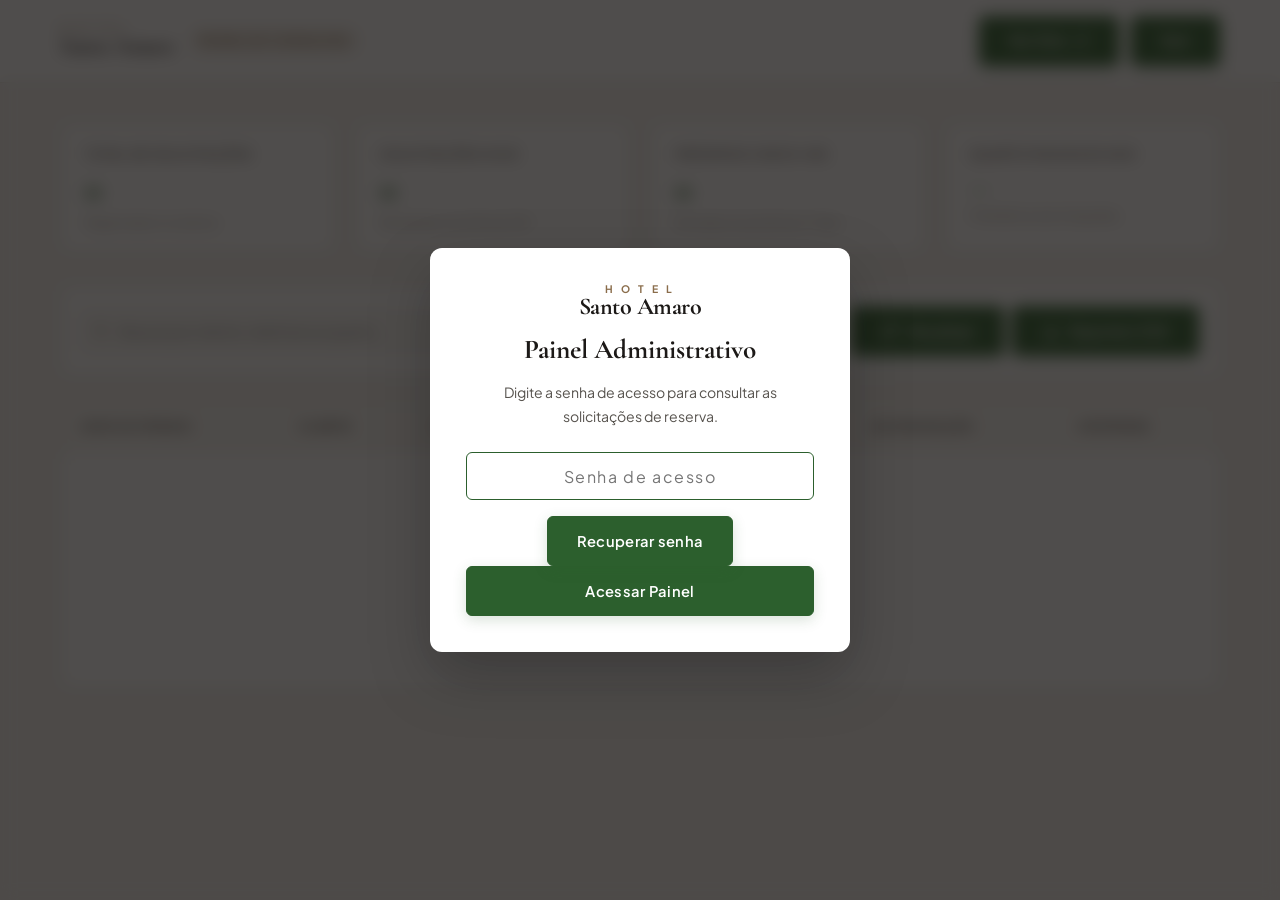
<file: admin.html>
<!DOCTYPE html>
<html lang="pt-BR">
<head>
  <meta charset="UTF-8">
  <meta name="viewport" content="width=device-width, initial-scale=1.0">
  <title>Painel de Reservas | Hotel Santo Amaro</title>
  <meta name="robots" content="noindex, nofollow">

  <!-- Favicon -->
  <link rel="icon" href="data:image/svg+xml,<svg xmlns=%22http://www.w3.org/2000/svg%22 viewBox=%220 0 100 100%22><text y=%22.9em%22 font-size=%2285%22>🏨</text></svg>">

  <!-- Google Fonts: Cormorant Garamond & Plus Jakarta Sans -->
  <link rel="preconnect" href="https://fonts.googleapis.com">
  <link rel="preconnect" href="https://fonts.gstatic.com" crossorigin>
  <link href="https://fonts.googleapis.com/css2?family=Cormorant+Garamond:wght@600;700&family=Plus+Jakarta+Sans:wght@400;500;600;700&display=swap" rel="stylesheet">

  <link rel="stylesheet" href="style.css">
  <style>
    body {
      background-color: #F6F4F0;
      min-height: 100vh;
      display: flex;
      flex-direction: column;
    }

    .admin-header {
      background: #FFFFFF;
      border-bottom: 1px solid var(--color-border);
      padding: 1rem 0;
      position: sticky;
      top: 0;
      z-index: 100;
      box-shadow: var(--shadow-sm);
    }

    .admin-header-content {
      display: flex;
      align-items: center;
      justify-content: space-between;
      gap: 1rem;
    }

    .admin-brand {
      display: flex;
      align-items: center;
      gap: 1rem;
    }

    .admin-tag {
      background: var(--color-surface-alt);
      color: var(--color-bronze);
      font-size: 0.72rem;
      font-weight: 700;
      letter-spacing: 0.1em;
      padding: 0.3rem 0.7rem;
      border-radius: var(--radius-full);
      text-transform: uppercase;
    }

    .admin-nav-actions {
      display: flex;
      align-items: center;
      gap: 0.75rem;
    }

    .admin-main {
      flex: 1;
      padding: 2.5rem 0 4rem;
    }

    /* Cards de Estatísticas */
    .stats-grid {
      display: grid;
      grid-template-columns: repeat(4, 1fr);
      gap: 1.25rem;
      margin-bottom: 2rem;
    }

    .stat-card {
      background: #FFFFFF;
      border: 1px solid var(--color-border);
      border-radius: var(--radius-md);
      padding: 1.25rem 1.5rem;
      box-shadow: var(--shadow-sm);
      display: flex;
      flex-direction: column;
      gap: 0.4rem;
    }

    .stat-label {
      font-size: 0.78rem;
      font-weight: 600;
      text-transform: uppercase;
      letter-spacing: 0.05em;
      color: var(--color-text-secondary);
    }

    .stat-value {
      font-family: var(--font-serif);
      font-size: 2.2rem;
      font-weight: 700;
      color: var(--color-accent);
      line-height: 1;
    }

    .stat-sub {
      font-size: 0.75rem;
      color: var(--color-text-muted);
    }

    /* Barra de Ferramentas / Filtros */
    .admin-toolbar {
      background: #FFFFFF;
      border: 1px solid var(--color-border);
      border-radius: var(--radius-md);
      padding: 1.25rem;
      margin-bottom: 1.5rem;
      box-shadow: var(--shadow-sm);
      display: flex;
      flex-wrap: wrap;
      gap: 1rem;
      align-items: center;
      justify-content: space-between;
    }

    .toolbar-filters {
      display: flex;
      flex-wrap: wrap;
      gap: 0.75rem;
      align-items: center;
      flex: 1;
    }

    .search-input-wrapper {
      position: relative;
      flex: 1;
      min-width: 240px;
    }

    .search-input-wrapper input {
      width: 100%;
      border: 1px solid var(--color-border);
      border-radius: var(--radius-sm);
      padding: 0.65rem 1rem 0.65rem 2.4rem;
      font-size: 0.9rem;
      background: #FAF9F6;
    }

    .search-input-wrapper input:focus {
      background: #FFFFFF;
      border-color: var(--color-accent);
    }

    .search-icon {
      position: absolute;
      left: 0.75rem;
      top: 50%;
      transform: translateY(-50%);
      width: 16px;
      height: 16px;
      stroke: var(--color-text-muted);
      pointer-events: none;
    }

    .toolbar-select {
      border: 1px solid var(--color-border);
      border-radius: var(--radius-sm);
      padding: 0.65rem 0.9rem;
      font-size: 0.88rem;
      background: #FAF9F6;
      color: var(--color-text);
      cursor: pointer;
    }

    .toolbar-actions {
      display: flex;
      gap: 0.5rem;
    }

    /* Tabela de Dados */
    .table-container {
      background: #FFFFFF;
      border: 1px solid var(--color-border);
      border-radius: var(--radius-md);
      overflow: hidden;
      box-shadow: var(--shadow-sm);
    }

    .table-scroll {
      overflow-x: auto;
    }

    .admin-table {
      width: 100%;
      border-collapse: collapse;
      text-align: left;
      font-size: 0.9rem;
    }

    .admin-table th {
      background: #F8F6F2;
      color: var(--color-text-secondary);
      font-size: 0.75rem;
      font-weight: 700;
      text-transform: uppercase;
      letter-spacing: 0.05em;
      padding: 0.9rem 1.25rem;
      border-bottom: 1px solid var(--color-border);
      white-space: nowrap;
    }

    .admin-table td {
      padding: 1rem 1.25rem;
      border-bottom: 1px solid var(--color-border-subtle);
      color: var(--color-text);
      vertical-align: middle;
    }

    .admin-table tbody tr:hover {
      background-color: #FAF8F5;
    }

    .admin-table tbody tr:last-child td {
      border-bottom: none;
    }

    .cell-date {
      font-size: 0.82rem;
      color: var(--color-text-secondary);
      white-space: nowrap;
    }

    .cell-client {
      font-weight: 600;
      color: var(--color-text);
    }

    .cell-phone {
      display: flex;
      align-items: center;
      gap: 0.5rem;
      white-space: nowrap;
    }

    .btn-wa-direct {
      background: #25D366;
      color: #FFFFFF;
      padding: 0.3rem 0.6rem;
      border-radius: var(--radius-sm);
      font-size: 0.75rem;
      font-weight: 600;
      display: inline-flex;
      align-items: center;
      gap: 0.3rem;
      transition: var(--transition);
    }

    .btn-wa-direct:hover {
      background: #1EBE5D;
      transform: scale(1.03);
    }

    .room-badge-table {
      display: inline-block;
      padding: 0.25rem 0.65rem;
      border-radius: var(--radius-full);
      font-size: 0.78rem;
      font-weight: 600;
      background: var(--color-surface-alt);
      color: var(--color-accent);
      white-space: nowrap;
    }

    .stay-dates {
      font-size: 0.85rem;
      white-space: nowrap;
    }

    .stay-nights {
      display: inline-block;
      font-size: 0.7rem;
      color: var(--color-bronze);
      font-weight: 600;
      margin-left: 0.35rem;
    }

    /* Estado Vazio e Carregamento */
    .table-empty, .table-loading {
      padding: 4rem 2rem;
      text-align: center;
      color: var(--color-text-secondary);
    }

    .table-loading-spinner {
      width: 36px;
      height: 36px;
      border: 3px solid var(--color-border);
      border-top-color: var(--color-accent);
      border-radius: 50%;
      animation: spin 0.8s linear infinite;
      margin: 0 auto 1rem;
    }

    @keyframes spin {
      to { transform: rotate(360deg); }
    }

    /* Modal de Senha / Acesso */
    .auth-overlay {
      position: fixed;
      inset: 0;
      background: rgba(20, 18, 16, 0.75);
      backdrop-filter: blur(8px);
      z-index: 9999;
      display: flex;
      align-items: center;
      justify-content: center;
      padding: 1.5rem;
    }

    .auth-card {
      background: #FFFFFF;
      border-radius: var(--radius-md);
      max-width: 420px;
      width: 100%;
      padding: 2.25rem;
      box-shadow: var(--shadow-modal);
      text-align: center;
    }

    .auth-card h3 {
      font-family: var(--font-serif);
      font-size: 1.7rem;
      color: var(--color-text);
      margin-top: 0.5rem;
      margin-bottom: 0.5rem;
    }

    .auth-card p {
      font-size: 0.88rem;
      color: var(--color-text-secondary);
      margin-bottom: 1.5rem;
    }

    .auth-card input {
      width: 100%;
      border: 1px solid var(--color-border);
      border-radius: var(--radius-sm);
      padding: 0.8rem 1rem;
      font-size: 1rem;
      margin-bottom: 1rem;
      text-align: center;
      letter-spacing: 0.1em;
    }

    .auth-card input:focus {
      border-color: var(--color-accent);
    }

    .auth-error {
      color: #DC2626;
      font-size: 0.82rem;
      font-weight: 600;
      margin-bottom: 1rem;
      display: none;
    }

    @media (max-width: 900px) {
      .stats-grid {
        grid-template-columns: repeat(2, 1fr);
      }
    }

    @media (max-width: 600px) {
      .container { padding-left: 1rem; padding-right: 1rem; }
      .admin-header { padding: .75rem 0; }
      .admin-header-content, .admin-brand { align-items: flex-start; }
      .admin-brand { flex-direction: column; gap: .35rem; }
      .admin-tag { font-size: .62rem; }
      .admin-nav-actions { gap: .4rem; }
      .admin-nav-actions .btn { padding: .55rem .65rem; font-size: .75rem; white-space: nowrap; }
      .admin-main { padding: 1.25rem 0 2rem; }
      .stats-grid { grid-template-columns: repeat(2, minmax(0, 1fr)); gap: .65rem; margin-bottom: 1rem; }
      .stat-card { padding: .9rem; min-width: 0; }
      .stat-label { font-size: .65rem; line-height: 1.35; }
      .stat-value { font-size: 1.7rem; overflow-wrap: anywhere; }
      .stat-sub { font-size: .68rem; line-height: 1.35; }
      .admin-toolbar { padding: .85rem; gap: .75rem; }
      .toolbar-filters { flex-direction: column; align-items: stretch; width: 100%; }
      .search-input-wrapper { min-width: 0; width: 100%; }
      .toolbar-select { width: 100%; min-width: 0; }
      .toolbar-actions { width: 100%; }
      .toolbar-actions .btn { flex: 1; justify-content: center; padding-left: .55rem; padding-right: .55rem; }
      .table-container { border-radius: var(--radius-sm); }
      .table-scroll { overflow-x: auto; -webkit-overflow-scrolling: touch; }
      .admin-table { min-width: 760px; }
      .auth-overlay { padding: 1rem; }
      .auth-card { padding: 1.5rem 1.15rem; }
      #authForm { display: flex; flex-direction: column; }
      #authForm .btn { width: 100%; }
    }

    @media (max-width: 360px) {
      .container { padding-left: .75rem; padding-right: .75rem; }
      .stats-grid { grid-template-columns: 1fr; }
      .admin-header-content { gap: .5rem; }
      .admin-nav-actions .btn { font-size: .68rem; }
    }
  </style>
</head>
<body>

  <!-- Modal de Autenticação / Senha -->
  <div class="auth-overlay" id="authOverlay">
    <div class="auth-card">
      <div class="brand-logo" style="align-items: center;">
        <span class="logo-subtitle">H O T E L</span>
        <span class="logo-title" style="font-size: 1.5rem;">Santo Amaro</span>
      </div>
      <h3>Painel Administrativo</h3>
      <p>Digite a senha de acesso para consultar as solicitações de reserva.</p>

      <form id="authForm">
        <input type="password" id="adminPassword" placeholder="Senha de acesso" required autofocus autocomplete="current-password">
        <div class="auth-error" id="authError">Senha incorreta. Tente novamente.</div>
        <a href="https://api.whatsapp.com/send/?phone=557599193095&text=RecuperarSenhaSanto_Amaro" target="_blank" class="btn btn-outline btn-sm">Recuperar senha</a>
        <button type="submit" class="btn btn-primary btn-block btn-lg" id="btnAuthSubmit">
          Acessar Painel
        </button>
      </form>
    </div>
  </div>

  <!-- Header Admin -->
  <header class="admin-header">
    <div class="container admin-header-content">
      <div class="admin-brand">
        <a href="index.html" class="brand-logo">
          <span class="logo-subtitle">H O T E L</span>
          <span class="logo-title" style="font-size: 1.4rem;">Santo Amaro</span>
        </a>
        <span class="admin-tag">Painel de Consultas</span>
      </div>

      <div class="admin-nav-actions">
        <a href="index.html" class="btn btn-outline btn-sm">
          <span>Ver Site</span>
          <svg class="icon-xs" viewBox="0 0 24 24" fill="none" stroke="currentColor" stroke-width="2"><path d="M18 13v6a2 2 0 0 1-2 2H5a2 2 0 0 1-2-2V8a2 2 0 0 1 2-2h6"/><polyline points="15 3 21 3 21 9"/><line x1="10" y1="14" x2="21" y2="3"/></svg>
        </a>
        <button id="btnLogout" class="btn btn-outline btn-sm" title="Bloquear painel">
          Sair
        </button>
      </div>
    </div>
  </header>

  <!-- Conteúdo Principal -->
  <main class="admin-main">
    <div class="container">

      <!-- Métricas / Estatísticas -->
      <div class="stats-grid">
        <div class="stat-card">
          <span class="stat-label">Total de Solicitações</span>
          <span class="stat-value" id="statTotal">0</span>
          <span class="stat-sub">Registradas no sistema</span>
        </div>
        <div class="stat-card">
          <span class="stat-label">Solicitações Hoje</span>
          <span class="stat-value" id="statToday">0</span>
          <span class="stat-sub">Recebidas nas últimas 24h</span>
        </div>
        <div class="stat-card">
          <span class="stat-label">Próximos Check-ins</span>
          <span class="stat-value" id="statUpcoming">0</span>
          <span class="stat-sub">Entradas nos próximos 7 dias</span>
        </div>
        <div class="stat-card">
          <span class="stat-label">Quarto Mais Buscado</span>
          <span class="stat-value" id="statTopRoom" style="font-size: 1.4rem; padding-top: 0.4rem;">—</span>
          <span class="stat-sub">Preferência dos hóspedes</span>
        </div>
      </div>

      <!-- Barra de Filtros e Ações -->
      <div class="admin-toolbar">
        <div class="toolbar-filters">
          <div class="search-input-wrapper">
            <svg class="search-icon" viewBox="0 0 24 24" fill="none" stroke="currentColor" stroke-width="2"><circle cx="11" cy="11" r="8"/><line x1="21" y1="21" x2="16.65" y2="16.65"/></svg>
            <input type="text" id="searchInput" placeholder="Buscar por cliente, telefone ou quarto...">
          </div>

          <select id="filterRoom" class="toolbar-select">
            <option value="">Todas as Acomodações</option>
            <option value="Quarto Casal Conforto">Quarto Casal Conforto</option>
            <option value="Quarto Individual Executivo">Quarto Individual Executivo</option>
            <option value="Quarto Duplo Solteiro">Quarto Duplo Solteiro</option>
            <option value="Suíte Família / Triplo">Suíte Família / Triplo</option>
            <option value="Outro">Outro</option>
          </select>
        </div>

        <div class="toolbar-actions">
          <button id="btnRefresh" class="btn btn-outline btn-sm" title="Recarregar dados">
            <svg class="icon-sm" viewBox="0 0 24 24" fill="none" stroke="currentColor" stroke-width="2"><polyline points="23 4 23 10 17 10"/><polyline points="1 20 1 14 7 14"/><path d="M3.51 9a9 9 0 0 1 14.85-3.36L23 10M1 14l4.64 4.36A9 9 0 0 0 20.49 15"/></svg>
            <span>Atualizar</span>
          </button>
          <button id="btnExportCsv" class="btn btn-primary btn-sm" title="Baixar relatório em Excel/CSV">
            <svg class="icon-sm" viewBox="0 0 24 24" fill="none" stroke="currentColor" stroke-width="2"><path d="M21 15v4a2 2 0 0 1-2 2H5a2 2 0 0 1-2-2v-4"/><polyline points="7 10 12 15 17 10"/><line x1="12" y1="15" x2="12" y2="3"/></svg>
            <span>Exportar CSV</span>
          </button>
        </div>
      </div>

      <!-- Tabela -->
      <div class="table-container">
        <div class="table-scroll">
          <table class="admin-table">
            <thead>
              <tr>
                <th>Data do Pedido</th>
                <th>Cliente</th>
                <th>Contato</th>
                <th>Check-in / Check-out</th>
                <th>Acomodação</th>
                <th>Hóspedes</th>
              </tr>
            </thead>
            <tbody id="tableBody">
              <tr>
                <td colspan="6">
                  <div class="table-loading">
                    <div class="table-loading-spinner"></div>
                    <p>Carregando solicitações...</p>
                  </div>
                </td>
              </tr>
            </tbody>
          </table>
        </div>
      </div>

    </div>
  </main>

  <script src="admin.js"></script>
</body>
</html>
</file>
<file: style.css>
/* ==========================================================================
   HOTEL SANTO AMARO - Cansanção, Bahia
   Design Minimalista, Cores Neutras & Alta Conversão
   ========================================================================== */

/* --------------------------------------------------------------------------
   1. Variáveis e Design Tokens
   -------------------------------------------------------------------------- */
:root {
  /* Paleta Neutra e Acolhedora */
  --color-bg: #FAF9F6;              /* Alabastro / Off-white caloroso */
  --color-surface: #FFFFFF;         /* Branco puro */
  --color-surface-alt: #F3EFEA;     /* Bege areia suave */
  --color-surface-hover: #ECE6DE;   /* Tom neutro para hover */
  --color-border: #E6E1D8;          /* Borda neutra sutil */
  --color-border-subtle: #F0ECE4;   /* Borda bem leve */

  /* Tipografia e Contraste */
  --color-text: #1C1917;            /* Carvão profundo elegante */
  --color-text-secondary: #57534E;  /* Stone neutro médio */
  --color-text-muted: #8C857B;      /* Texto de apoio / legendas */
  --color-text-light: #FAF8F5;      /* Texto sobre fundo escuro */

  /* Cores de Acento */
  --color-accent: #2C5F2D;          /* Verde botânico requintado / hospitalidade */
  --color-accent-hover: #214822;    /* Verde mais fechado */
  --color-accent-soft: rgba(44, 95, 45, 0.08);
  --color-bronze: #8A6D4B;          /* Bronze neutro terroso */
  --color-gold: #C59B27;            /* Dourado para avaliações 5 estrelas */
  --color-whatsapp: #25D366;        /* Verde oficial WhatsApp */
  --color-dark-bg: #1A1918;         /* Fundo escuro do banner final e rodapé */

  /* Tipografia */
  --font-serif: 'Cormorant Garamond', Georgia, serif;
  --font-sans: 'Plus Jakarta Sans', -apple-system, BlinkMacSystemFont, 'Segoe UI', Roboto, sans-serif;

  /* Efeitos e Sombras */
  --shadow-sm: 0 2px 8px rgba(28, 25, 23, 0.04);
  --shadow-md: 0 8px 24px rgba(28, 25, 23, 0.07);
  --shadow-lg: 0 16px 40px rgba(28, 25, 23, 0.1);
  --shadow-modal: 0 24px 60px rgba(0, 0, 0, 0.25);
  --radius-sm: 6px;
  --radius-md: 12px;
  --radius-lg: 18px;
  --radius-full: 9999px;

  /* Transições */
  --transition: all 0.28s cubic-bezier(0.16, 1, 0.3, 1);
}

/* --------------------------------------------------------------------------
   2. Reset & Estilos Globais
   -------------------------------------------------------------------------- */
*, *::before, *::after {
  box-sizing: border-box;
  margin: 0;
  padding: 0;
}

html {
  scroll-behavior: smooth;
  font-size: 16px;
  -webkit-font-smoothing: antialiased;
  -moz-osx-font-smoothing: grayscale;
}

body {
  font-family: var(--font-sans);
  background-color: var(--color-bg);
  color: var(--color-text);
  line-height: 1.65;
  overflow-x: hidden;
}

img {
  max-width: 100%;
  height: auto;
  display: block;
}

a {
  color: inherit;
  text-decoration: none;
  transition: var(--transition);
}

button, input, select, textarea {
  font-family: inherit;
  font-size: inherit;
  border: none;
  outline: none;
}

ul {
  list-style: none;
}

/* --------------------------------------------------------------------------
   3. Utilitários & Container
   -------------------------------------------------------------------------- */
.container {
  width: 100%;
  max-width: 1200px;
  margin: 0 auto;
  padding: 0 1.25rem;
}

.max-w-md {
  max-width: 840px;
}

.text-center {
  text-align: center;
}

.section {
  padding: 5.5rem 0;
}

.section-tag {
  display: inline-block;
  font-size: 0.75rem;
  font-weight: 700;
  letter-spacing: 0.18em;
  text-transform: uppercase;
  color: var(--color-bronze);
  margin-bottom: 0.75rem;
}

.section-title {
  font-family: var(--font-serif);
  font-size: 2.5rem;
  font-weight: 600;
  color: var(--color-text);
  line-height: 1.2;
  letter-spacing: -0.01em;
}

.section-subtitle {
  font-size: 1.05rem;
  color: var(--color-text-secondary);
  max-width: 680px;
  margin: 1rem auto 0;
  line-height: 1.6;
}

.title-underline {
  width: 48px;
  height: 2px;
  background-color: var(--color-bronze);
  margin: 1.25rem 0;
}

.title-underline.center {
  margin: 1.25rem auto 1.5rem;
}

.icon {
  width: 24px;
  height: 24px;
}

.icon-sm {
  width: 18px;
  height: 18px;
}

.icon-xs {
  width: 14px;
  height: 14px;
}


/* --------------------------------------------------------------------------
   4. Botões de Ação (CTAs) - PADRÃO HOTEL SANTO AMARO
   -------------------------------------------------------------------------- */

.btn,
.btn-primary,
.btn-outline,
.btn-outline-white {
  display: inline-flex;
  align-items: center;
  justify-content: center;
  gap: 0.6rem;

  min-height: 50px;
  padding: 0 1.8rem;

  background-color: var(--color-accent);
  color: #FFFFFF !important;

  border: 1px solid var(--color-accent);
  border-radius: var(--radius-sm);

  font-family: var(--font-sans);
  font-size: 0.92rem;
  font-weight: 600;
  letter-spacing: 0.02em;
  line-height: 1.2;
  text-align: center;
  text-decoration: none;

  cursor: pointer;
  white-space: nowrap;

  box-shadow: 0 4px 14px rgba(44, 95, 45, 0.18);
  transition: var(--transition);
}

/* Hover padrão */
.btn:hover,
.btn-primary:hover,
.btn-outline:hover,
.btn-outline-white:hover {
  background-color: var(--color-accent-hover);
  border-color: var(--color-accent-hover);
  color: #FFFFFF !important;
  transform: translateY(-2px);
  box-shadow: 0 6px 18px rgba(44, 95, 45, 0.25);
}

/* Acessibilidade: foco pelo teclado */
.btn:focus-visible {
  outline: 3px solid rgba(44, 95, 45, 0.35);
  outline-offset: 3px;
}

/* Tamanhos padronizados */
.btn-sm,
.btn-lg {
  min-height: 50px;
  padding: 0 1.8rem;
  font-size: 0.92rem;
}

/* Botão ocupando toda a largura */
.btn-block {
  display: flex;
  width: 100%;
}


/* --------------------------------------------------------------------------
   5. Top Bar de Avisos
   -------------------------------------------------------------------------- */
.top-bar {
  background-color: #F1ECE4;
  border-bottom: 1px solid var(--color-border);
  font-size: 0.82rem;
  color: var(--color-text-secondary);
  padding: 0.45rem 0;
}

.top-bar-content {
  display: flex;
  justify-content: space-between;
  align-items: center;
}

.top-bar-item {
  display: flex;
  align-items: center;
  gap: 0.45rem;
}

.top-bar-link {
  display: flex;
  align-items: center;
  gap: 0.45rem;
  font-weight: 600;
  color: var(--color-accent);
}

.top-bar-link:hover {
  text-decoration: underline;
}

/* --------------------------------------------------------------------------
   6. Header Principal & Navegação
   -------------------------------------------------------------------------- */
.main-header {
  position: sticky;
  top: 0;
  z-index: 990;
  background-color: rgba(250, 249, 246, 0.94);
  backdrop-filter: blur(10px);
  -webkit-backdrop-filter: blur(10px);
  border-bottom: 1px solid var(--color-border);
  transition: var(--transition);
}

.main-header.scrolled {
  background-color: rgba(255, 255, 255, 0.97);
  box-shadow: var(--shadow-sm);
}

.header-container {
  display: flex;
  align-items: center;
  justify-content: space-between;
  height: 80px;
}

.brand-logo {
  display: flex;
  flex-direction: column;
}

.logo-subtitle {
  font-size: 0.65rem;
  font-weight: 700;
  letter-spacing: 0.28em;
  color: var(--color-bronze);
  line-height: 1;
}

.logo-title {
  font-family: var(--font-serif);
  font-size: 1.85rem;
  font-weight: 700;
  color: var(--color-text);
  line-height: 1.1;
  letter-spacing: -0.02em;
}

.logo-city {
  font-size: 0.7rem;
  font-weight: 500;
  color: var(--color-text-muted);
  letter-spacing: 0.05em;
}

.nav-menu {
  display: flex;
  align-items: center;
}

.nav-list {
  display: flex;
  align-items: center;
  gap: 2rem;
}

.nav-link {
  font-size: 0.92rem;
  font-weight: 500;
  color: var(--color-text-secondary);
  position: relative;
  padding: 0.35rem 0;
}

.nav-link::after {
  content: '';
  position: absolute;
  bottom: 0;
  left: 0;
  width: 0;
  height: 2px;
  background-color: var(--color-accent);
  transition: width 0.25s ease;
}

.nav-link:hover {
  color: var(--color-text);
}

.nav-link:hover::after {
  width: 100%;
}

.nav-mobile-cta {
  display: none;
}

.header-actions {
  display: flex;
  align-items: center;
  gap: 1rem;
}

.mobile-toggle {
  display: none;
  flex-direction: column;
  justify-content: space-between;
  width: 26px;
  height: 18px;
  background: transparent;
  cursor: pointer;
  z-index: 1000;
}

.mobile-toggle .bar {
  display: block;
  width: 100%;
  height: 2px;
  background-color: var(--color-text);
  transition: var(--transition);
}

.mobile-toggle.active .bar:nth-child(1) {
  transform: translateY(8px) rotate(45deg);
}
.mobile-toggle.active .bar:nth-child(2) {
  opacity: 0;
}
.mobile-toggle.active .bar:nth-child(3) {
  transform: translateY(-8px) rotate(-45deg);
}

/* --------------------------------------------------------------------------
   7. Hero Section
   -------------------------------------------------------------------------- */
.hero {
  position: relative;
  min-height: 88vh;
  display: flex;
  align-items: center;
  background: #1F1D1B url('https://images.unsplash.com/photo-1566073771259-6a8506099945?auto=format&fit=crop&w=1920&q=80') center center / cover no-repeat;
  color: #FFFFFF;
  padding: 4.5rem 0;
}

.hero-overlay {
  position: absolute;
  inset: 0;
  background: linear-gradient(
    180deg,
    rgba(20, 18, 16, 0.72) 0%,
    rgba(20, 18, 16, 0.6) 50%,
    rgba(20, 18, 16, 0.85) 100%
  );
  z-index: 1;
}

.hero-content {
  position: relative;
  z-index: 2;
  max-width: 960px;
}

.hero-badge {
  display: inline-flex;
  align-items: center;
  gap: 0.55rem;
  background-color: rgba(255, 255, 255, 0.12);
  backdrop-filter: blur(8px);
  border: 1px solid rgba(255, 255, 255, 0.2);
  padding: 0.45rem 1.1rem;
  border-radius: var(--radius-full);
  font-size: 0.85rem;
  font-weight: 500;
  color: #F5EFEB;
  margin-bottom: 1.5rem;
}

.badge-dot {
  width: 8px;
  height: 8px;
  background-color: #4ADE80;
  border-radius: 50%;
  box-shadow: 0 0 8px #4ADE80;
}

.hero-title {
  font-family: var(--font-serif);
  font-size: 3.5rem;
  font-weight: 500;
  line-height: 1.15;
  letter-spacing: -0.01em;
  margin-bottom: 1.25rem;
  color: #FFFFFF;
}

.hero-title em {
  font-style: italic;
  font-weight: 400;
  color: #F2E4D0;
}

.hero-description {
  font-size: 1.15rem;
  line-height: 1.7;
  color: #E2DBD2;
  max-width: 720px;
  margin-bottom: 2rem;
}

.hero-buttons {
  display: flex;
  align-items: center;
  gap: 1.25rem;
  margin-bottom: 3rem;
  flex-wrap: wrap;
}

/* Quick Booking Bar */
.booking-bar-wrapper {
  background: #FFFFFF;
  border-radius: var(--radius-md);
  padding: 1.25rem;
  box-shadow: var(--shadow-lg);
  color: var(--color-text);
  margin-bottom: 2.5rem;
}

.booking-bar {
  display: flex;
  align-items: center;
  gap: 1.25rem;
}

.booking-field {
  flex: 1;
  display: flex;
  flex-direction: column;
}

.booking-field label {
  font-size: 0.72rem;
  font-weight: 700;
  text-transform: uppercase;
  letter-spacing: 0.08em;
  color: var(--color-text-muted);
  margin-bottom: 0.35rem;
}

.booking-field input,
.booking-field select {
  font-size: 0.95rem;
  font-weight: 600;
  color: var(--color-text);
  background: transparent;
  cursor: pointer;
  padding: 0.2rem 0;
}

.booking-divider {
  width: 1px;
  height: 38px;
  background-color: var(--color-border);
}

.booking-action {
  flex: 1.1;
}

/* Trust Bar */
.hero-trust-bar {
  display: flex;
  align-items: center;
  gap: 2.5rem;
  padding-top: 1.5rem;
  border-top: 1px solid rgba(255, 255, 255, 0.15);
  flex-wrap: wrap;
}

.trust-item {
  display: flex;
  align-items: center;
  gap: 0.85rem;
}

.trust-item svg {
  stroke: #D6C2A9;
  flex-shrink: 0;
}

.trust-item strong {
  display: block;
  font-size: 0.88rem;
  color: #FFFFFF;
  font-weight: 600;
}

.trust-item span {
  font-size: 0.75rem;
  color: #C8BEB2;
}

/* --------------------------------------------------------------------------
   8. Sobre o Hotel
   -------------------------------------------------------------------------- */
.section-about {
  background-color: var(--color-bg);
}

.about-grid {
  display: grid;
  grid-template-columns: 1fr 1fr;
  gap: 4rem;
  align-items: center;
}

.about-image-column {
  position: relative;
}

.main-img {
  border-radius: var(--radius-md);
  overflow: hidden;
  box-shadow: var(--shadow-md);
}

.main-img img {
  width: 100%;
  height: 480px;
  object-fit: cover;
  transition: transform 0.6s ease;
}

.main-img:hover img {
  transform: scale(1.03);
}

.secondary-img {
  position: absolute;
  bottom: -30px;
  right: -25px;
  width: 240px;
  border-radius: var(--radius-md);
  overflow: hidden;
  border: 4px solid #FFFFFF;
  box-shadow: var(--shadow-lg);
}

.secondary-img img {
  width: 100%;
  height: 200px;
  object-fit: cover;
}

.experience-card {
  position: absolute;
  top: 30px;
  left: -20px;
  background: rgba(255, 255, 255, 0.95);
  backdrop-filter: blur(6px);
  padding: 1.1rem 1.4rem;
  border-radius: var(--radius-md);
  border: 1px solid var(--color-border);
  box-shadow: var(--shadow-md);
}

.exp-number {
  display: block;
  font-family: var(--font-serif);
  font-size: 2.2rem;
  font-weight: 700;
  color: var(--color-accent);
  line-height: 1;
}

.exp-text {
  font-size: 0.75rem;
  font-weight: 600;
  text-transform: uppercase;
  letter-spacing: 0.05em;
  color: var(--color-text-secondary);
}

.section-lead {
  font-size: 1.15rem;
  color: var(--color-text);
  font-weight: 500;
  margin-bottom: 1rem;
}

.section-body {
  font-size: 0.98rem;
  color: var(--color-text-secondary);
  line-height: 1.7;
  margin-bottom: 2rem;
}

.about-highlights {
  display: flex;
  flex-direction: column;
  gap: 1.25rem;
  margin-bottom: 2.5rem;
}

.highlight-item {
  display: flex;
  align-items: flex-start;
  gap: 1rem;
}

.highlight-icon {
  width: 32px;
  height: 32px;
  border-radius: 50%;
  background-color: var(--color-accent-soft);
  color: var(--color-accent);
  display: flex;
  align-items: center;
  justify-content: center;
  flex-shrink: 0;
  margin-top: 2px;
}

.highlight-icon svg {
  width: 16px;
  height: 16px;
}

.highlight-text h4 {
  font-size: 1rem;
  font-weight: 600;
  color: var(--color-text);
  margin-bottom: 0.2rem;
}

.highlight-text p {
  font-size: 0.88rem;
  color: var(--color-text-secondary);
}

.about-cta-row {
  display: flex;
  align-items: center;
  gap: 1.25rem;
  flex-wrap: wrap;
}

/* --------------------------------------------------------------------------
   9. Acomodações & Quartos
   -------------------------------------------------------------------------- */
.section-rooms {
  background-color: var(--color-surface-alt);
}

.room-filters {
  display: flex;
  align-items: center;
  justify-content: center;
  gap: 0.75rem;
  margin-top: 2.5rem;
  margin-bottom: 3rem;
  flex-wrap: wrap;
}

.filter-btn {
  padding: 0.6rem 1.4rem;
  border-radius: var(--radius-full);
  background: var(--color-surface);
  border: 1px solid var(--color-border);
  color: var(--color-text-secondary);
  font-size: 0.88rem;
  font-weight: 600;
  cursor: pointer;
  transition: var(--transition);
}

.filter-btn:hover {
  border-color: var(--color-text-secondary);
  color: var(--color-text);
}

.filter-btn.active {
  background-color: var(--color-accent);
  border-color: var(--color-accent);
  color: #FFFFFF;
}

.rooms-grid {
  display: grid;
  grid-template-columns: repeat(2, 1fr);
  gap: 2rem;
}

.room-card {
  background: var(--color-surface);
  border-radius: var(--radius-md);
  overflow: hidden;
  border: 1px solid var(--color-border);
  box-shadow: var(--shadow-sm);
  display: flex;
  flex-direction: column;
  transition: var(--transition);
}

.room-card:hover {
  transform: translateY(-5px);
  box-shadow: var(--shadow-md);
  border-color: #D6CDBF;
}

.room-image-holder {
  position: relative;
  height: 250px;
  overflow: hidden;
}

.room-image-holder img {
  width: 100%;
  height: 100%;
  object-fit: cover;
  transition: transform 0.5s ease;
}

.room-card:hover .room-image-holder img {
  transform: scale(1.05);
}

.room-badge {
  position: absolute;
  top: 15px;
  right: 15px;
  background: rgba(28, 25, 23, 0.78);
  backdrop-filter: blur(4px);
  color: #FFFFFF;
  font-size: 0.72rem;
  font-weight: 600;
  padding: 0.35rem 0.8rem;
  border-radius: var(--radius-full);
  letter-spacing: 0.04em;
}

.room-content {
  padding: 1.75rem;
  display: flex;
  flex-direction: column;
  flex-grow: 1;
}

.room-capacity {
  display: flex;
  align-items: center;
  gap: 0.45rem;
  font-size: 0.8rem;
  font-weight: 600;
  color: var(--color-bronze);
  margin-bottom: 0.5rem;
}

.room-title {
  font-family: var(--font-serif);
  font-size: 1.6rem;
  font-weight: 600;
  color: var(--color-text);
  line-height: 1.2;
  margin-bottom: 0.6rem;
}

.room-desc {
  font-size: 0.9rem;
  color: var(--color-text-secondary);
  line-height: 1.6;
  margin-bottom: 1.25rem;
}

.room-amenities-list {
  display: grid;
  grid-template-columns: 1fr 1fr;
  gap: 0.5rem;
  margin-bottom: 1.5rem;
  padding-bottom: 1.5rem;
  border-bottom: 1px solid var(--color-border-subtle);
}

.room-amenities-list li {
  display: flex;
  align-items: center;
  gap: 0.45rem;
  font-size: 0.82rem;
  color: var(--color-text-secondary);
}

.room-amenities-list li svg {
  width: 14px;
  height: 14px;
  stroke: var(--color-accent);
  flex-shrink: 0;
}

.room-footer .btn {
  min-height: 46px;
  padding: 0 1rem;
  font-size: 0.85rem;
}

.room-rate {
  display: flex;
  flex-direction: column;
}

.rate-label {
  font-size: 0.85rem;
  font-weight: 600;
  color: var(--color-text);
}

.rate-condition {
  font-size: 0.75rem;
  color: var(--color-accent);
  font-weight: 500;
}

/* Callout em Acomodações */
.rooms-callout {
  margin-top: 3.5rem;
  background: var(--color-surface);
  border: 1px solid var(--color-border);
  border-radius: var(--radius-md);
  padding: 2rem 2.5rem;
  display: flex;
  align-items: center;
  justify-content: space-between;
  gap: 2rem;
}

.callout-text h3 {
  font-family: var(--font-serif);
  font-size: 1.45rem;
  font-weight: 600;
  color: var(--color-text);
  margin-bottom: 0.35rem;
}

.callout-text p {
  font-size: 0.92rem;
  color: var(--color-text-secondary);
}

/* --------------------------------------------------------------------------
   10. Comodidades & Diferenciais
   -------------------------------------------------------------------------- */
.section-amenities {
  background-color: var(--color-bg);
}

.amenities-grid {
  display: grid;
  grid-template-columns: repeat(3, 1fr);
  gap: 2rem;
  margin-top: 3rem;
}

.amenity-card {
  background: var(--color-surface);
  padding: 2.2rem 1.8rem;
  border-radius: var(--radius-md);
  border: 1px solid var(--color-border);
  transition: var(--transition);
}

.amenity-card:hover {
  transform: translateY(-4px);
  box-shadow: var(--shadow-sm);
  border-color: #D3C9BD;
}

.amenity-icon-box {
  width: 52px;
  height: 52px;
  border-radius: var(--radius-sm);
  background-color: var(--color-surface-alt);
  color: var(--color-accent);
  display: flex;
  align-items: center;
  justify-content: center;
  margin-bottom: 1.25rem;
}

.amenity-icon-box svg {
  width: 26px;
  height: 26px;
}

.amenity-title {
  font-size: 1.15rem;
  font-weight: 600;
  color: var(--color-text);
  margin-bottom: 0.6rem;
}

.amenity-text {
  font-size: 0.88rem;
  color: var(--color-text-secondary);
  line-height: 1.6;
}

/* --------------------------------------------------------------------------
   11. Café da Manhã Regional
   -------------------------------------------------------------------------- */
.section-breakfast {
  background-color: #F4EFEA;
}

.breakfast-container {
  display: grid;
  grid-template-columns: 1.1fr 0.9fr;
  gap: 4rem;
  align-items: center;
}

.breakfast-features {
  display: flex;
  flex-direction: column;
  gap: 0.85rem;
  margin: 1.75rem 0 2.25rem;
}

.b-feature {
  display: flex;
  align-items: center;
  gap: 0.75rem;
  font-size: 0.95rem;
  color: var(--color-text);
}

.b-bullet {
  width: 8px;
  height: 8px;
  border-radius: 50%;
  background-color: var(--color-bronze);
  flex-shrink: 0;
}

.breakfast-image {
  position: relative;
  border-radius: var(--radius-md);
  overflow: hidden;
  box-shadow: var(--shadow-md);
}

.breakfast-image img {
  width: 100%;
  height: 450px;
  object-fit: cover;
}

.breakfast-tag-box {
  position: absolute;
  bottom: 20px;
  left: 20px;
  background: rgba(255, 255, 255, 0.95);
  backdrop-filter: blur(6px);
  padding: 0.9rem 1.4rem;
  border-radius: var(--radius-sm);
  box-shadow: var(--shadow-sm);
}

.breakfast-tag-box strong {
  display: block;
  font-size: 0.92rem;
  color: var(--color-accent);
}

.breakfast-tag-box span {
  font-size: 0.78rem;
  color: var(--color-text-secondary);
}

/* --------------------------------------------------------------------------
   12. Depoimentos & Avaliações
   -------------------------------------------------------------------------- */
.section-testimonials {
  background-color: var(--color-bg);
}

.testimonials-grid {
  display: grid;
  grid-template-columns: repeat(3, 1fr);
  gap: 2rem;
  margin-top: 3rem;
}

.testimonial-card {
  background: var(--color-surface);
  border-radius: var(--radius-md);
  padding: 2.2rem 1.8rem;
  border: 1px solid var(--color-border);
  display: flex;
  flex-direction: column;
  box-shadow: var(--shadow-sm);
}

.stars {
  color: var(--color-gold);
  font-size: 1.1rem;
  letter-spacing: 2px;
  margin-bottom: 1rem;
}

.testimonial-text {
  font-size: 0.92rem;
  color: var(--color-text);
  line-height: 1.65;
  font-style: italic;
  margin-bottom: 1.5rem;
  flex-grow: 1;
}

.testimonial-author {
  display: flex;
  align-items: center;
  gap: 0.85rem;
  padding-top: 1rem;
  border-top: 1px solid var(--color-border-subtle);
}

.author-avatar {
  width: 42px;
  height: 42px;
  border-radius: 50%;
  background-color: var(--color-surface-alt);
  color: var(--color-accent);
  font-weight: 700;
  font-size: 0.85rem;
  display: flex;
  align-items: center;
  justify-content: center;
}

.author-info strong {
  display: block;
  font-size: 0.88rem;
  color: var(--color-text);
}

.author-info span {
  font-size: 0.75rem;
  color: var(--color-text-muted);
}

/* Google Badge */
.google-badge-container {
  margin-top: 3.5rem;
  display: flex;
  justify-content: center;
}

.google-badge {
  display: flex;
  align-items: center;
  gap: 1.25rem;
  background: var(--color-surface);
  border: 1px solid var(--color-border);
  border-radius: var(--radius-full);
  padding: 0.75rem 1.8rem;
  box-shadow: var(--shadow-sm);
  flex-wrap: wrap;
}

.google-icon {
  width: 28px;
  height: 28px;
  flex-shrink: 0;
}

.google-rating-score {
  font-weight: 700;
  font-size: 0.95rem;
  color: var(--color-text);
  margin-right: 0.4rem;
}

.google-rating-label {
  font-size: 0.82rem;
  color: var(--color-text-secondary);
}

.google-link {
  font-size: 0.85rem;
  font-weight: 600;
  color: var(--color-accent);
  margin-left: 0.5rem;
}

.google-link:hover {
  text-decoration: underline;
}

/* --------------------------------------------------------------------------
   13. Localização & Mapa
   -------------------------------------------------------------------------- */
.section-location {
  background-color: var(--color-surface-alt);
}

.location-wrapper {
  display: grid;
  grid-template-columns: 1fr 1fr;
  gap: 3.5rem;
  align-items: center;
}

.location-card-list {
  display: flex;
  flex-direction: column;
  gap: 1.25rem;
  margin: 2rem 0 2.5rem;
}

.loc-card {
  display: flex;
  align-items: flex-start;
  gap: 1rem;
}

.loc-icon {
  width: 36px;
  height: 36px;
  border-radius: var(--radius-sm);
  background-color: var(--color-surface);
  border: 1px solid var(--color-border);
  color: var(--color-accent);
  display: flex;
  align-items: center;
  justify-content: center;
  flex-shrink: 0;
}

.loc-icon svg {
  width: 18px;
  height: 18px;
}

.loc-text strong {
  display: block;
  font-size: 0.92rem;
  color: var(--color-text);
  margin-bottom: 0.2rem;
}

.loc-text p {
  font-size: 0.88rem;
  color: var(--color-text-secondary);
  line-height: 1.5;
}

.location-actions {
  display: flex;
  align-items: center;
  gap: 1rem;
  flex-wrap: wrap;
}

.map-frame-box {
  width: 100%;
  height: 420px;
  border-radius: var(--radius-md);
  overflow: hidden;
  box-shadow: var(--shadow-md);
  border: 1px solid var(--color-border);
  background-color: #EAE6DE;
}

.map-caption {
  font-size: 0.78rem;
  color: var(--color-text-muted);
  margin-top: 0.75rem;
  text-align: center;
}

/* --------------------------------------------------------------------------
   14. FAQ Section
   -------------------------------------------------------------------------- */
.section-faq {
  background-color: var(--color-bg);
}

.faq-accordion {
  margin-top: 2.5rem;
  display: flex;
  flex-direction: column;
  gap: 0.85rem;
}

.faq-item {
  background: var(--color-surface);
  border: 1px solid var(--color-border);
  border-radius: var(--radius-sm);
  overflow: hidden;
  transition: var(--transition);
}

.faq-item:hover {
  border-color: #D3CABF;
}

.faq-question {
  width: 100%;
  padding: 1.25rem 1.5rem;
  display: flex;
  align-items: center;
  justify-content: space-between;
  background: transparent;
  font-size: 1rem;
  font-weight: 600;
  color: var(--color-text);
  cursor: pointer;
  text-align: left;
}

.faq-icon {
  width: 18px;
  height: 18px;
  stroke: var(--color-text-secondary);
  transition: transform 0.3s ease;
  flex-shrink: 0;
  margin-left: 1rem;
}

.faq-answer {
  max-height: 0;
  overflow: hidden;
  transition: max-height 0.3s cubic-bezier(0, 1, 0, 1);
  padding: 0 1.5rem;
}

.faq-answer p {
  font-size: 0.92rem;
  color: var(--color-text-secondary);
  line-height: 1.65;
  padding-bottom: 1.25rem;
}

.faq-item.active .faq-icon {
  transform: rotate(180deg);
  stroke: var(--color-accent);
}

.faq-item.active .faq-answer {
  max-height: 300px;
  transition: max-height 0.4s ease-in-out;
}

/* --------------------------------------------------------------------------
   15. Banner Final de CTA
   -------------------------------------------------------------------------- */
.section-cta-banner {
  background: var(--color-dark-bg);
  color: #FFFFFF;
  padding: 5rem 0;
  position: relative;
  background-image: radial-gradient(circle at 50% 50%, rgba(44, 95, 45, 0.15) 0%, transparent 60%);
}

.cta-tag {
  font-size: 0.75rem;
  font-weight: 700;
  letter-spacing: 0.2em;
  text-transform: uppercase;
  color: #CDBBA7;
  display: inline-block;
  margin-bottom: 0.85rem;
}

.cta-heading {
  font-family: var(--font-serif);
  font-size: 2.8rem;
  font-weight: 600;
  line-height: 1.2;
  margin-bottom: 1rem;
  color: #FFFFFF;
}

.cta-sub {
  font-size: 1.05rem;
  color: #C8BEB2;
  max-width: 600px;
  margin: 0 auto 2.5rem;
}

.cta-buttons {
  display: flex;
  align-items: center;
  justify-content: center;
  gap: 1.25rem;
  flex-wrap: wrap;
}

/* --------------------------------------------------------------------------
   16. Rodapé (Footer)
   -------------------------------------------------------------------------- */
.main-footer {
  background-color: #141312;
  color: #B5ACA1;
  padding: 4.5rem 0 2rem;
  border-top: 1px solid #262422;
}

.footer-grid {
  display: grid;
  grid-template-columns: 1.4fr 1fr 1fr 1.2fr;
  gap: 3rem;
  margin-bottom: 3.5rem;
}

.footer-brand .logo-title {
  color: #FFFFFF;
}

.footer-about {
  font-size: 0.88rem;
  line-height: 1.6;
  margin: 1rem 0 1.5rem;
  color: #9E9487;
}

.footer-socials {
  display: flex;
  gap: 0.75rem;
}

.social-icon {
  width: 36px;
  height: 36px;
  border-radius: 50%;
  background: #23211F;
  color: #E2DBD2;
  display: flex;
  align-items: center;
  justify-content: center;
  border: 1px solid #33302C;
}

.social-icon:hover {
  background: var(--color-accent);
  color: #FFFFFF;
  border-color: var(--color-accent);
}

.social-icon svg {
  width: 16px;
  height: 16px;
}

.footer-heading {
  font-size: 0.92rem;
  font-weight: 700;
  letter-spacing: 0.05em;
  color: #FFFFFF;
  text-transform: uppercase;
  margin-bottom: 1.25rem;
}

.footer-links li {
  margin-bottom: 0.65rem;
}

.footer-links a {
  font-size: 0.88rem;
  color: #9E9487;
}

.footer-links a:hover {
  color: #FFFFFF;
  padding-left: 4px;
}

.footer-contact li {
  display: flex;
  align-items: flex-start;
  gap: 0.65rem;
  font-size: 0.88rem;
  color: #9E9487;
  margin-bottom: 0.85rem;
}

.footer-contact svg {
  stroke: var(--color-bronze);
  flex-shrink: 0;
  margin-top: 3px;
}

.footer-bottom {
  display: flex;
  align-items: center;
  justify-content: space-between;
  padding-top: 2rem;
  border-top: 1px solid #23211F;
  font-size: 0.8rem;
  color: #7A7268;
  flex-wrap: wrap;
  gap: 1rem;
}

.footer-credit {
  font-size: 0.75rem;
}

/* --------------------------------------------------------------------------
   17. Botão Flutuante do WhatsApp
   -------------------------------------------------------------------------- */
.floating-whatsapp {
  position: fixed;
  bottom: 24px;
  right: 24px;
  width: 60px;
  height: 60px;
  background-color: var(--color-whatsapp);
  color: #FFFFFF;
  border-radius: 50%;
  display: flex;
  align-items: center;
  justify-content: center;
  box-shadow: 0 6px 20px rgba(37, 211, 102, 0.4);
  z-index: 900;
  transition: transform 0.3s ease, box-shadow 0.3s ease;
  animation: pulseGreen 2.4s infinite;
}

.floating-whatsapp:hover {
  transform: scale(1.1);
  box-shadow: 0 8px 26px rgba(37, 211, 102, 0.55);
}

.floating-whatsapp svg {
  width: 32px;
  height: 32px;
}

.whatsapp-badge {
  position: absolute;
  top: -2px;
  right: -2px;
  background: #E53935;
  color: #FFFFFF;
  font-size: 0.7rem;
  font-weight: 700;
  width: 20px;
  height: 20px;
  border-radius: 50%;
  display: flex;
  align-items: center;
  justify-content: center;
  border: 2px solid #FFFFFF;
}

.whatsapp-tooltip {
  position: absolute;
  right: 70px;
  background: #1C1917;
  color: #FFFFFF;
  padding: 0.45rem 0.85rem;
  border-radius: var(--radius-sm);
  font-size: 0.8rem;
  font-weight: 600;
  white-space: nowrap;
  pointer-events: none;
  opacity: 0;
  transform: translateX(10px);
  transition: var(--transition);
  box-shadow: var(--shadow-sm);
}

.floating-whatsapp:hover .whatsapp-tooltip {
  opacity: 1;
  transform: translateX(0);
}

@keyframes pulseGreen {
  0% { box-shadow: 0 0 0 0 rgba(37, 211, 102, 0.6); }
  70% { box-shadow: 0 0 0 16px rgba(37, 211, 102, 0); }
  100% { box-shadow: 0 0 0 0 rgba(37, 211, 102, 0); }
}

/* --------------------------------------------------------------------------
   18. Modal de Reserva
   -------------------------------------------------------------------------- */
.modal-backdrop {
  position: fixed;
  inset: 0;
  background: rgba(18, 16, 14, 0.65);
  backdrop-filter: blur(6px);
  z-index: 1000;
  display: flex;
  align-items: center;
  justify-content: center;
  padding: 1rem;
  opacity: 0;
  visibility: hidden;
  transition: opacity 0.3s ease, visibility 0.3s ease;
}

.modal-backdrop.active {
  opacity: 1;
  visibility: visible;
}

.modal-card {
  background: var(--color-surface);
  border-radius: var(--radius-md);
  max-width: 540px;
  width: 100%;
  padding: 2.25rem;
  position: relative;
  box-shadow: var(--shadow-modal);
  transform: translateY(20px) scale(0.97);
  transition: transform 0.3s ease;
  max-height: 90vh;
  overflow-y: auto;
}

.modal-backdrop.active .modal-card {
  transform: translateY(0) scale(1);
}

.modal-close {
  position: absolute;
  top: 18px;
  right: 18px;
  width: 34px;
  height: 34px;
  border-radius: 50%;
  background: var(--color-surface-alt);
  color: var(--color-text-secondary);
  font-size: 1.5rem;
  display: flex;
  align-items: center;
  justify-content: center;
  cursor: pointer;
  line-height: 1;
  transition: var(--transition);
}

.modal-close:hover {
  background: #E2DBD2;
  color: var(--color-text);
}

.modal-header {
  margin-bottom: 1.5rem;
}

.modal-subtitle {
  font-size: 0.7rem;
  font-weight: 700;
  letter-spacing: 0.18em;
  color: var(--color-bronze);
  display: block;
}

.modal-title {
  font-family: var(--font-serif);
  font-size: 1.8rem;
  font-weight: 600;
  color: var(--color-text);
  line-height: 1.2;
}

.modal-desc {
  font-size: 0.88rem;
  color: var(--color-text-secondary);
  margin-top: 0.35rem;
}

.modal-form {
  display: flex;
  flex-direction: column;
  gap: 1.1rem;
}

.form-group {
  display: flex;
  flex-direction: column;
}

.form-group label {
  font-size: 0.8rem;
  font-weight: 600;
  color: var(--color-text);
  margin-bottom: 0.4rem;
}

.form-group input,
.form-group select,
.form-group textarea {
  border: 1px solid var(--color-border);
  border-radius: var(--radius-sm);
  padding: 0.75rem 0.95rem;
  font-size: 0.92rem;
  background: #FFFFFF;
  color: var(--color-text);
  transition: border-color 0.2s ease;
}

.form-group input:focus,
.form-group select:focus,
.form-group textarea:focus {
  border-color: var(--color-accent);
  box-shadow: 0 0 0 3px var(--color-accent-soft);
}

.form-row {
  display: grid;
  grid-template-columns: 1fr 1fr;
  gap: 1rem;
}

.modal-action {
  margin-top: 0.5rem;
}

.modal-secure-note {
  display: flex;
  align-items: center;
  justify-content: center;
  gap: 0.45rem;
  font-size: 0.76rem;
  color: var(--color-text-muted);
  margin-top: 0.75rem;
  text-align: center;
}

/* --------------------------------------------------------------------------
   19. Animações de Entrada
   -------------------------------------------------------------------------- */
.animate-fade-in {
  animation: fadeIn 0.8s ease forwards;
}

.animate-fade-in-up {
  animation: fadeInUp 0.8s cubic-bezier(0.16, 1, 0.3, 1) forwards;
}

.delay-1 { animation-delay: 0.15s; }
.delay-2 { animation-delay: 0.3s; }
.delay-3 { animation-delay: 0.45s; }

@keyframes fadeIn {
  from { opacity: 0; }
  to { opacity: 1; }
}

@keyframes fadeInUp {
  from {
    opacity: 0;
    transform: translateY(22px);
  }
  to {
    opacity: 1;
    transform: translateY(0);
  }
}

/* --------------------------------------------------------------------------
   20. Responsividade (Media Queries)
   -------------------------------------------------------------------------- */

/* Telas Médias / Tablets (<= 1024px) */
@media (max-width: 1024px) {
  .section-title {
    font-size: 2.2rem;
  }
  .hero-title {
    font-size: 2.9rem;
  }
  .about-grid,
  .breakfast-container,
  .location-wrapper {
    grid-template-columns: 1fr;
    gap: 2.5rem;
  }
  .about-image-column {
    max-width: 600px;
    margin: 0 auto;
  }
  .amenities-grid,
  .testimonials-grid {
    grid-template-columns: 1fr 1fr;
  }
  .footer-grid {
    grid-template-columns: 1fr 1fr;
    gap: 2.5rem;
  }
}

/* Telas Pequenas / Celulares (<= 768px) */
@media (max-width: 768px) {
  .desktop-only {
    display: none !important;
  }

  .section {
    padding: 3.8rem 0;
  }

  .hero-title {
    font-size: 2.2rem;
  }

  .hero-description {
    font-size: 1rem;
  }

  .mobile-toggle {
    display: flex;
  }

  .nav-menu {
    position: fixed;
    top: 80px;
    left: 0;
    width: 100%;
    background: #FAF9F6;
    border-bottom: 1px solid var(--color-border);
    padding: 2rem 1.5rem;
    flex-direction: column;
    align-items: flex-start;
    transform: translateY(-110%);
    transition: transform 0.35s ease;
    box-shadow: var(--shadow-md);
  }

  .nav-menu.active {
    transform: translateY(0);
  }

  .nav-list {
    flex-direction: column;
    align-items: flex-start;
    gap: 1.25rem;
    width: 100%;
  }

  .nav-link {
    font-size: 1.1rem;
    display: block;
    width: 100%;
  }

  .nav-mobile-cta {
    display: block;
    width: 100%;
    margin-top: 1.5rem;
    padding-top: 1.5rem;
    border-top: 1px solid var(--color-border);
  }

  /* Booking bar no mobile vira coluna */
  .booking-bar {
    flex-direction: column;
    align-items: stretch;
    gap: 1rem;
  }

  .booking-divider {
    display: none;
  }

  .hero-trust-bar {
    flex-direction: column;
    align-items: flex-start;
    gap: 1.25rem;
  }

  .rooms-grid,
  .amenities-grid,
  .testimonials-grid {
    grid-template-columns: 1fr;
  }

  .rooms-callout {
    flex-direction: column;
    text-align: center;
    padding: 1.75rem;
  }

  .cta-heading {
    font-size: 2rem;
  }

  .footer-grid {
    grid-template-columns: 1fr;
    gap: 2rem;
  }

  .footer-bottom {
    flex-direction: column;
    text-align: center;
  }

  .form-row {
    grid-template-columns: 1fr;
  }

  .floating-whatsapp {
    bottom: 16px;
    right: 16px;
    width: 52px;
    height: 52px;
  }

  .floating-whatsapp svg {
    width: 28px;
    height: 28px;
  }
}
/* Ajustes adicionais de responsividade e acessibilidade */
@media (max-width: 560px) {
  .main-header { width: 100%; }
  .header-container { width: 100%; min-width: 0; padding-left: 1rem; padding-right: 1rem; gap: .75rem; }
  .brand-logo { min-width: 0; flex-shrink: 1; }
  .logo-title { font-size: 1.55rem; white-space: nowrap; }
  .header-actions { flex: 0 0 auto; gap: .65rem; }
  .header-actions .btn { display: none; }
  .top-bar-content { justify-content: center; text-align: center; }
  .top-bar-content > .top-bar-item:first-child { display: none; }
  .header-container { height: 72px; }
  .nav-menu { top: 72px; }
  .hero { min-height: auto; padding: 3rem 0 2.5rem; }
  .hero-title { font-size: 2rem; }
  .hero-badge { font-size: .72rem; }
  .hero-buttons, .cta-buttons { align-items: stretch; flex-direction: column; }
  .hero-buttons .btn, .cta-buttons .btn { width: 100%; }
  .booking-bar-wrapper { padding: 1rem; }
  .section-title { font-size: 1.9rem; }
  .main-img img { height: 340px; }
  .secondary-img { width: 160px; right: -8px; bottom: -18px; }
  .secondary-img img { height: 125px; }
  .experience-card { left: -8px; top: 16px; padding: .8rem 1rem; }
  .room-content { padding: 1.25rem; }
  .room-amenities-list { grid-template-columns: 1fr; }
  .room-footer { align-items: flex-start; gap: .8rem; }
  .room-footer .btn { padding: .55rem .8rem; }
  .breakfast-image img { height: 320px; }
  .map-frame-box { height: 320px; }
  .google-badge { border-radius: var(--radius-md); justify-content: center; text-align: center; }
  .google-badge-info { flex-basis: 70%; }
  .google-link { flex-basis: 100%; margin: 0; }
  .modal-card { padding: 1.5rem; }
  .location-actions .btn { width: 100%; white-space: normal; text-align: center; }
}

@media (prefers-reduced-motion: reduce) {
  *, *::before, *::after {
    scroll-behavior: auto !important;
    animation-duration: .01ms !important;
    animation-iteration-count: 1 !important;
    transition-duration: .01ms !important;
  }
}


/* =========================================
   CORREÇÃO DEFINITIVA - MENU MOBILE
   HOTEL SANTO AMARO
========================================= */

@media screen and (max-width: 768px) {

  /* Estrutura do cabeçalho */
  .main-header {
    position: sticky;
    top: 0;
    z-index: 1000;
    overflow: visible;
  }

  .header-container {
    position: relative;
    display: flex;
    align-items: center;
    justify-content: space-between;
    overflow: visible;
  }

  /* Botão hambúrguer */
  .header-actions {
    display: flex;
    align-items: center;
    margin-left: auto;
  }

  .mobile-toggle {
    display: flex !important;
    flex-direction: column;
    justify-content: center;
    align-items: center;
    gap: 5px;
    cursor: pointer;
    z-index: 1002;
    position: relative;
  }

  /* Menu escondido inicialmente */
  .nav-menu {
    display: none !important;
    position: absolute;
    top: 100%;
    left: 0;
    right: 0;
    width: 100%;
    height: auto;
    background: #ffffff;
    padding: 20px;
    margin: 0;
    z-index: 1001;
    box-shadow: 0 10px 20px rgba(0, 0, 0, 0.12);
    border-radius: 0 0 12px 12px;
  }

  /* Menu aberto */
  .nav-menu.active {
    display: block !important;
  }

  /* Lista vertical */
  .nav-list {
    display: flex !important;
    flex-direction: column !important;
    align-items: stretch;
    gap: 0;
    width: 100%;
    margin: 0;
    padding: 0;
    list-style: none;
  }

  .nav-list li {
    display: block;
    width: 100%;
    margin: 0;
    border-bottom: 1px solid #eeeeee;
  }

  .nav-list li:last-child {
    border-bottom: none;
  }

  .nav-link {
    display: block;
    width: 100%;
    padding: 13px 10px;
    color: #333333;
    text-decoration: none;
  }

  .nav-link:hover {
    color: #a67c52;
  }
}
</file>
